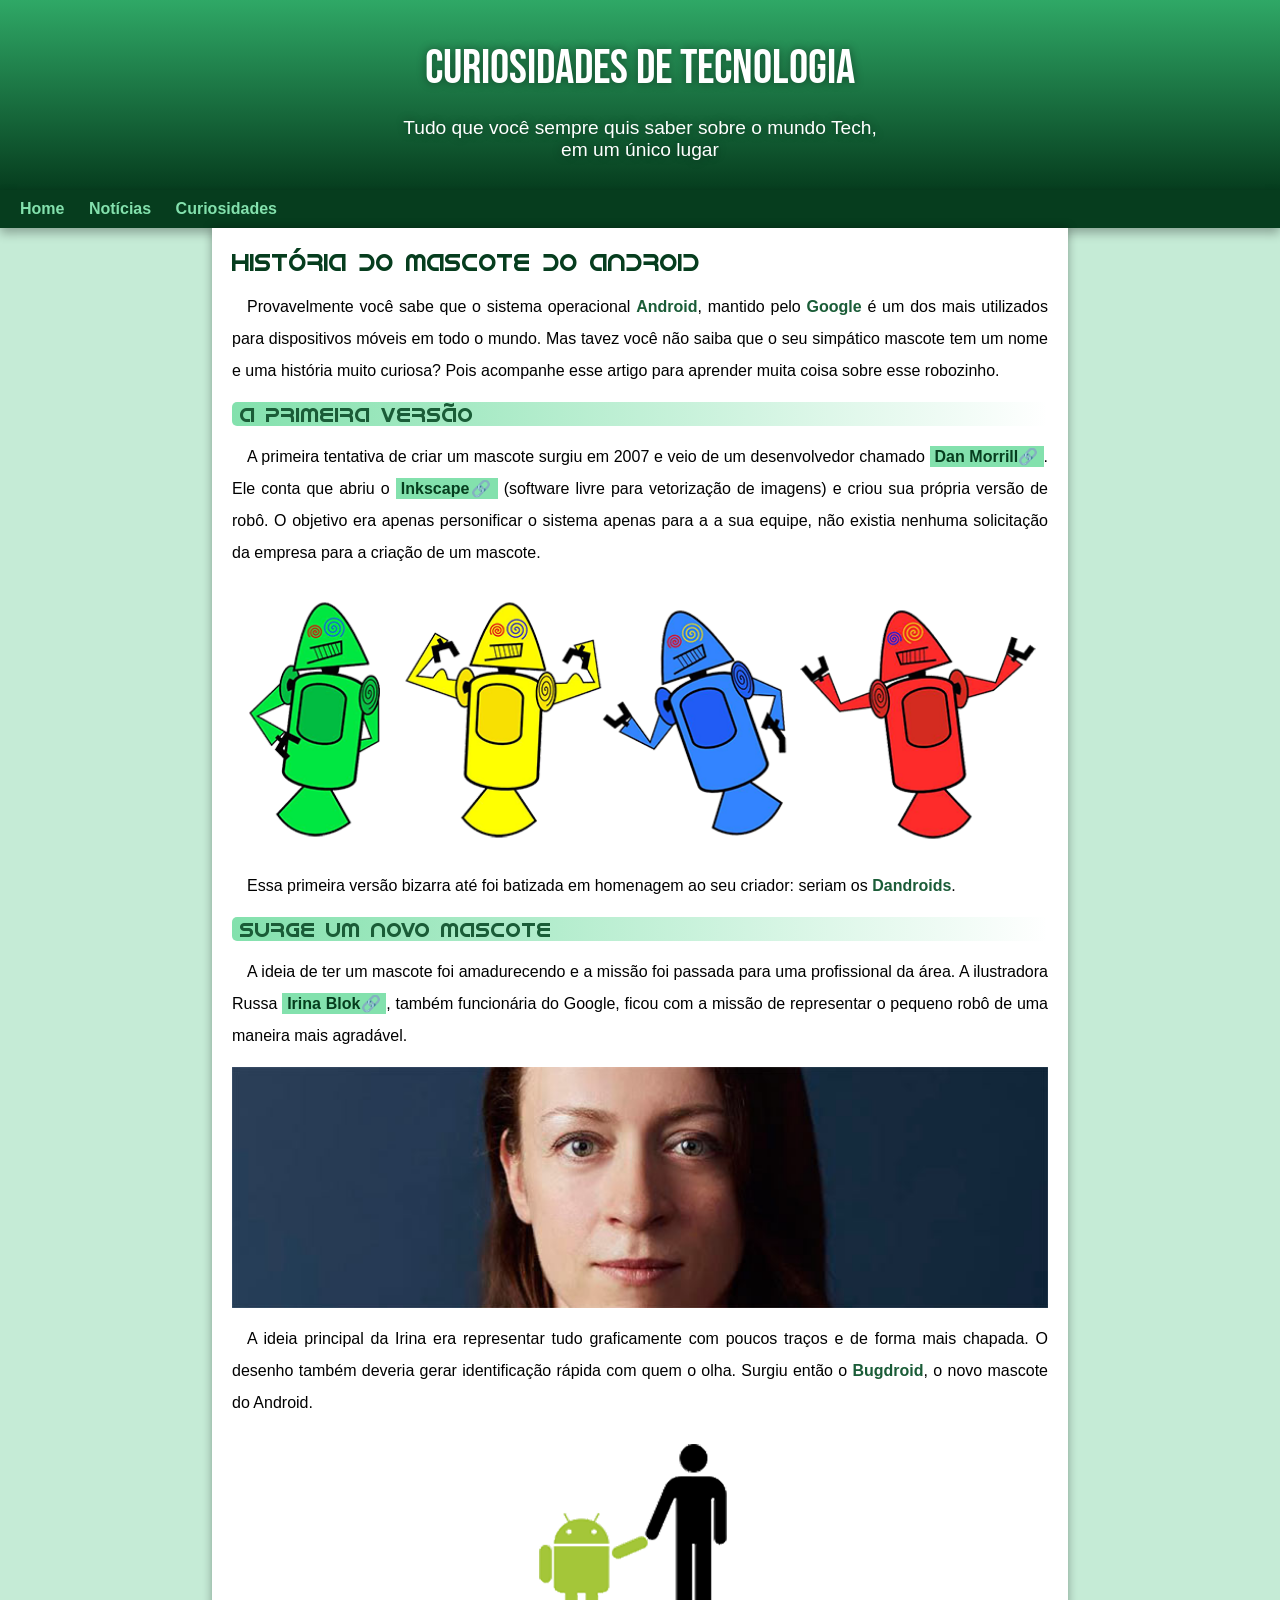
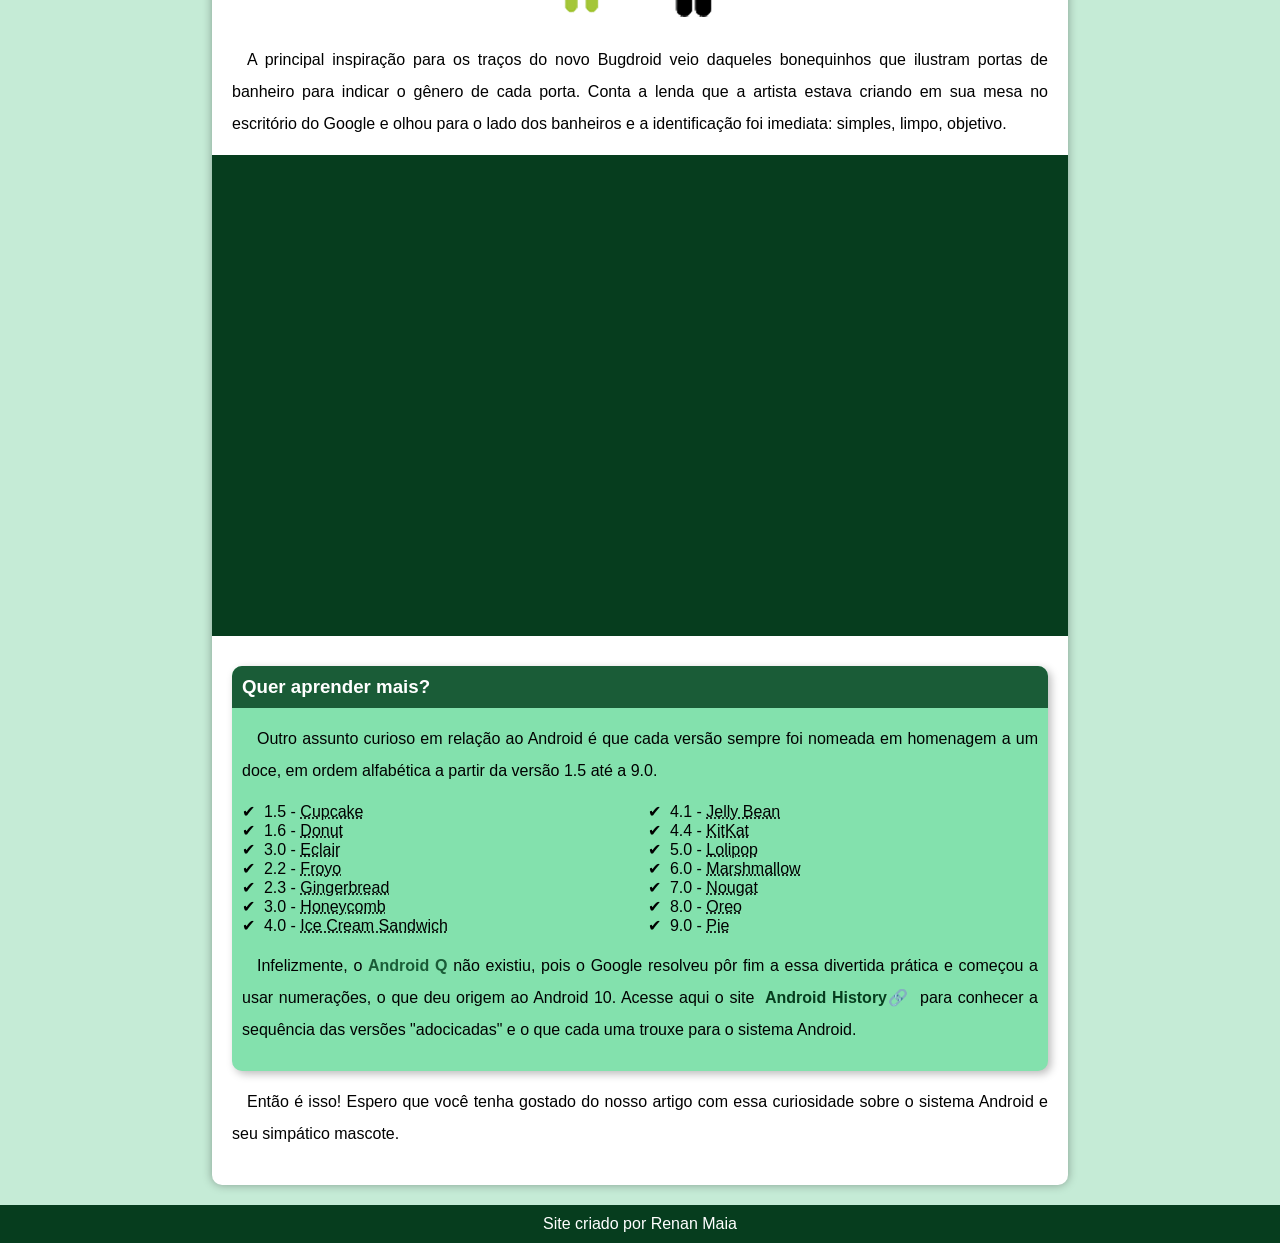
<file: index.html>
<!DOCTYPE html>
<html lang="pt-br">
<head>
    <meta charset="UTF-8">
    <meta http-equiv="X-UA-Compatible" content="IE=edge">
    <meta name="viewport" content="width=device-width, initial-scale=1.0">
    <link rel="shortcut icon" href="Imagens/favicon.ico" type="image/x-icon">
    <link rel="stylesheet" href="Estilo/style.css">
    <title>Como Surgiu o mascote Android.</title>
</head>
<body>
    <header>

    <h1>Curiosidades de Tecnologia</h1>
    <p>Tudo que você sempre quis saber sobre o mundo Tech, em um único lugar</p>

    </header>

    <nav>
      <a href="#">Home</a>
      <a href="#">Notícias</a>
      <a href="#">Curiosidades</a>  
    </nav>

    <main> 

    <article>
       
        <h1>História do Mascote do Android</h1>
        
        <p>Provavelmente você sabe que o sistema operacional <strong>Android</strong>, mantido pelo <strong>Google</strong> é um dos mais utilizados para dispositivos móveis em todo o mundo. Mas tavez você não saiba que o seu simpático mascote tem um nome e uma história muito curiosa? Pois acompanhe esse artigo para aprender muita coisa sobre esse robozinho.</p>
        
        <h2>A primeira versão</h2>
        
        <p>A primeira tentativa de criar um mascote surgiu em 2007 e veio de um desenvolvedor chamado <a href="https://androidcommunity.com/dan-morrill-shows-us-the-android-mascot-that-almost-was-20130103/" target="_blank" rel="external" class="externo">Dan Morrill</a>. Ele conta que abriu o <a href="https://inkscape.org/pt-br/" target="_blank" rel="external" class="externo">Inkscape</a> (software livre para vetorização de imagens) e criou sua própria versão de robô. O objetivo era apenas personificar o sistema apenas para a a sua equipe, não existia nenhuma solicitação da empresa para a criação de um mascote.</p>
        
        <picture>
        <source media="(max-width: 600px )" srcset="Imagens/dan-droids-pq.png" type="image/png">
        <img src="Imagens/dan-droids.png" alt="Foto dos primeiros Dandroids">   
        </picture>
        
        <p>Essa primeira versão bizarra até foi batizada em homenagem ao seu criador: seriam os <strong>Dandroids</strong>.</p>
        
        <h2>Surge um novo mascote</h2>
        
        <p>A ideia de ter um mascote foi amadurecendo e a missão foi passada para uma profissional da área. A ilustradora Russa <a href="https://www.irinablok.com/" target="_blank" rel="external" class="externo">Irina Blok</a>, também funcionária do Google, ficou com a missão de representar o pequeno robô de uma maneira mais agradável.</p>
        
        <picture> 
        <source media="(max-width: 600px )" srcset="Imagens/irina-blok-pq.jpg" type="image/jpeg">     
        <img src="Imagens/irina-blok.jpg" alt="Foto da Irina Blok, a criadora dos Bugdroids">
        </picture>
        
        <p>A ideia principal da Irina era representar tudo graficamente com poucos traços e de forma mais chapada. O desenho também deveria gerar identificação rápida com quem o olha. Surgiu então o <strong>Bugdroid</strong>, o novo mascote do Android.</p>
        
        <picture>
        <img src="Imagens/bugdroid.png" alt="Foto de um boneco de banheiro segurando a mão do Bugdroid"
        id="bugdroid">
        </picture>
        
        <p>A principal inspiração para os traços do novo Bugdroid veio daqueles bonequinhos que ilustram portas de banheiro para indicar o gênero de cada porta. Conta a lenda que a artista estava criando em sua mesa no escritório do Google e olhou para o lado dos banheiros e a identificação foi imediata: simples, limpo, objetivo.</p>
        
        <div class="video">
            <iframe width="560" height="315" src="https://www.youtube.com/embed/l2UDgpLz20M" title="YouTube video player" frameborder="0" allow="accelerometer; autoplay; clipboard-write; encrypted-media; gyroscope; picture-in-picture" allowfullscreen></iframe>
        </div>
         
        <aside>
            <h3>Quer aprender mais?</h3>
            
            <p>Outro assunto curioso em relação ao Android é que cada versão sempre foi nomeada em homenagem a um doce, em ordem alfabética a partir da versão 1.5 até a 9.0.</p>
         <ul>
             
             <li>1.5 - <abbr title="Bolo de Copo">Cupcake</abbr>
             </li>
             <li>1.6 - <abbr title="Rosquinha">Donut</abbr>             
             </li>
             <li>3.0 - <abbr title="Bomba de Chocolate">Eclair</abbr>                
             </li>
             <li>2.2 - <abbr title="Iogurte Congelado">Froyo</abbr>                 
             </li>
             <li>2.3 - <abbr title="Biscoito de Gengibre">Gingerbread</abbr>                
             </li>
             <li>3.0 - <abbr title="Favo de Mel">Honeycomb</abbr>                 
             </li>
             <li>4.0 - <abbr title="Sanduiche de Sorvete">Ice Cream Sandwich</abbr>                
             </li>
             <li>4.1 - <abbr title="Jujuba">Jelly Bean</abbr>                 
             </li>
             <li>4.4 - <abbr title="KitKat">KitKat</abbr>                
             </li>
             <li>5.0 - <abbr title="Pirulito">Lolipop</abbr>                
             </li>
             <li>6.0 - <abbr title="Marshmallow">Marshmallow</abbr>
             </li>
             <li>7.0 - <abbr title="Torrone">Nougat</abbr>                
             </li>
             <li>8.0 - <abbr title="Oreo">Oreo</abbr>           
             </li>
             <li>9.0 - <abbr title="Torta">Pie</abbr>                 
             </li>

            
         </ul>
            
            <p>
                Infelizmente, o <strong>Android Q</strong> não existiu, pois o Google resolveu pôr fim a essa divertida prática e começou a usar numerações, o que deu origem ao Android 10.
                
                Acesse aqui o site <a href="https://www.android.com/intl/en_uk/history/" target="_blank" rel="external" class="externo">Android History</a> para conhecer a sequência das versões "adocicadas" e o que cada uma trouxe para o sistema Android.
            </p>
        </aside>
        
        <p>Então é isso! Espero que você tenha gostado do nosso artigo com essa curiosidade sobre o sistema Android e seu simpático mascote.</p>          

    </article>
    </main>

    <footer>

    <p>Site criado por Renan Maia</p>

    </footer>
</body>
</html>
</file>
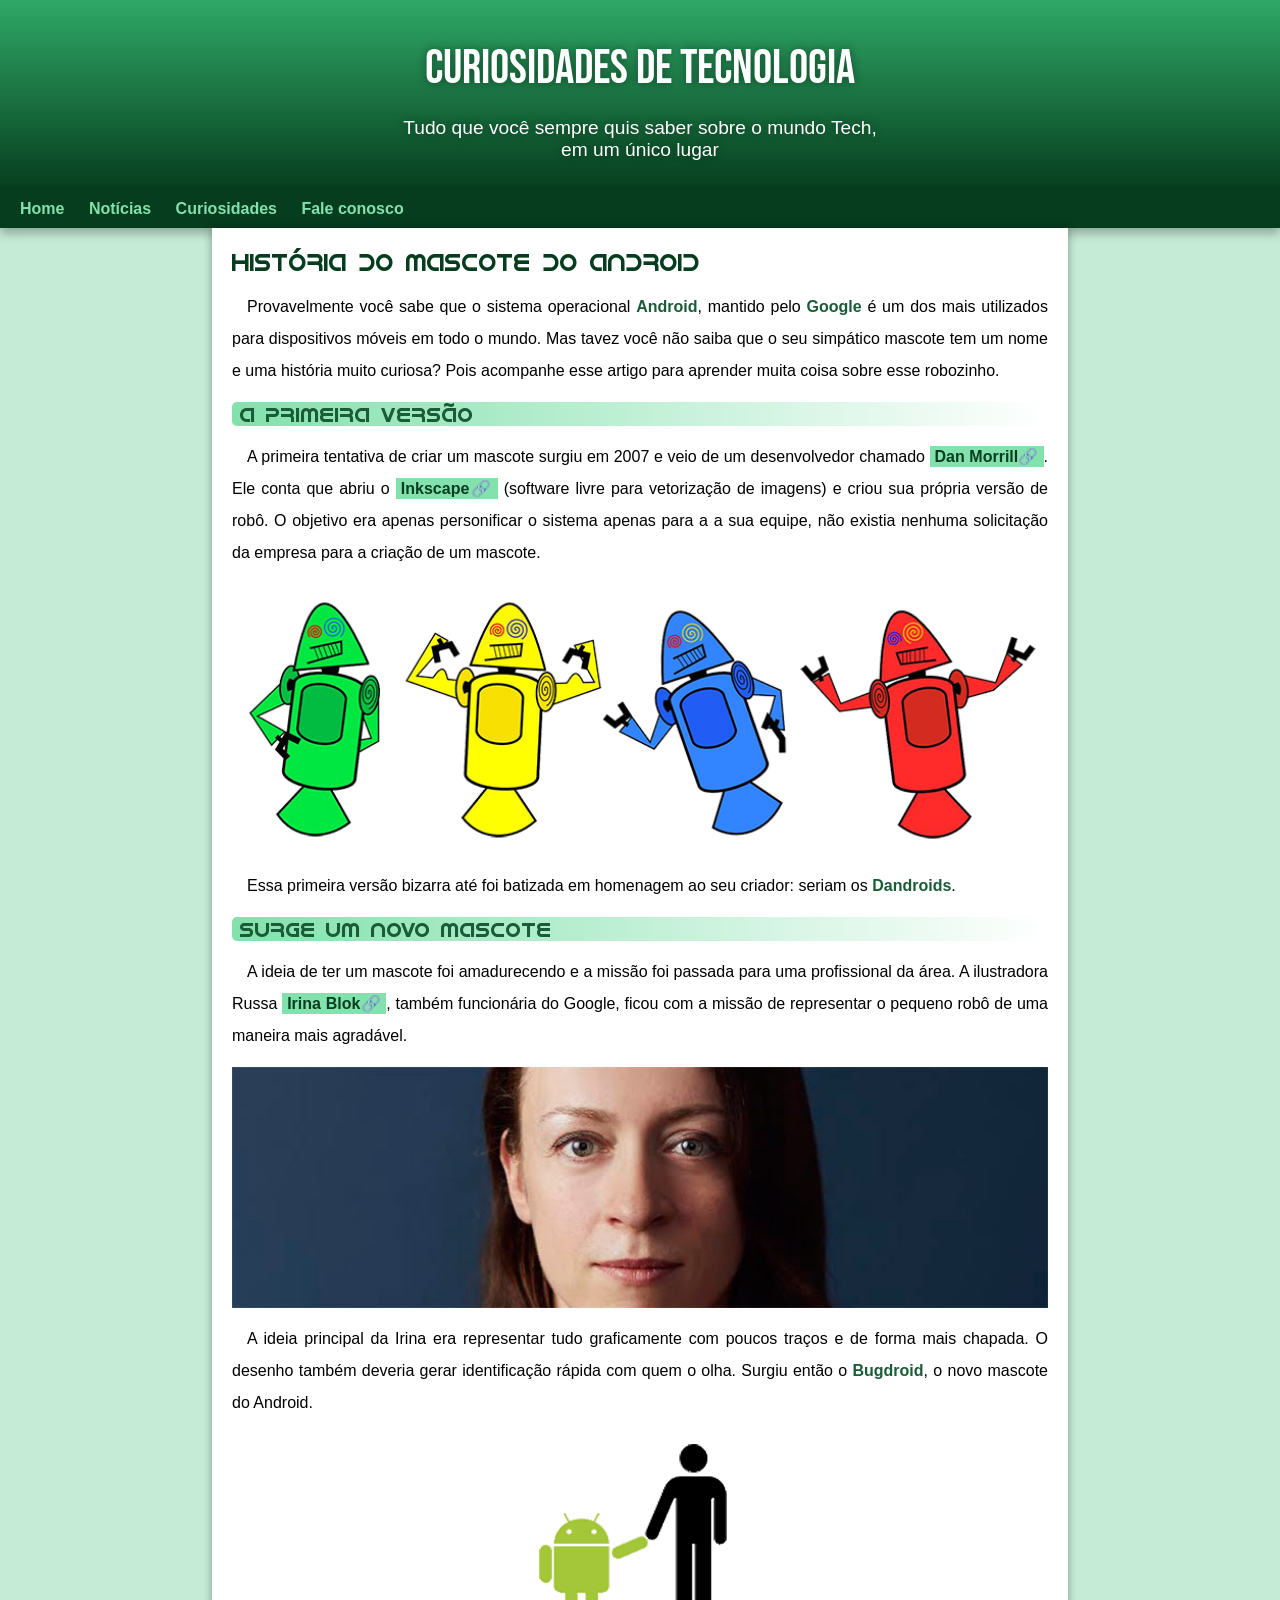
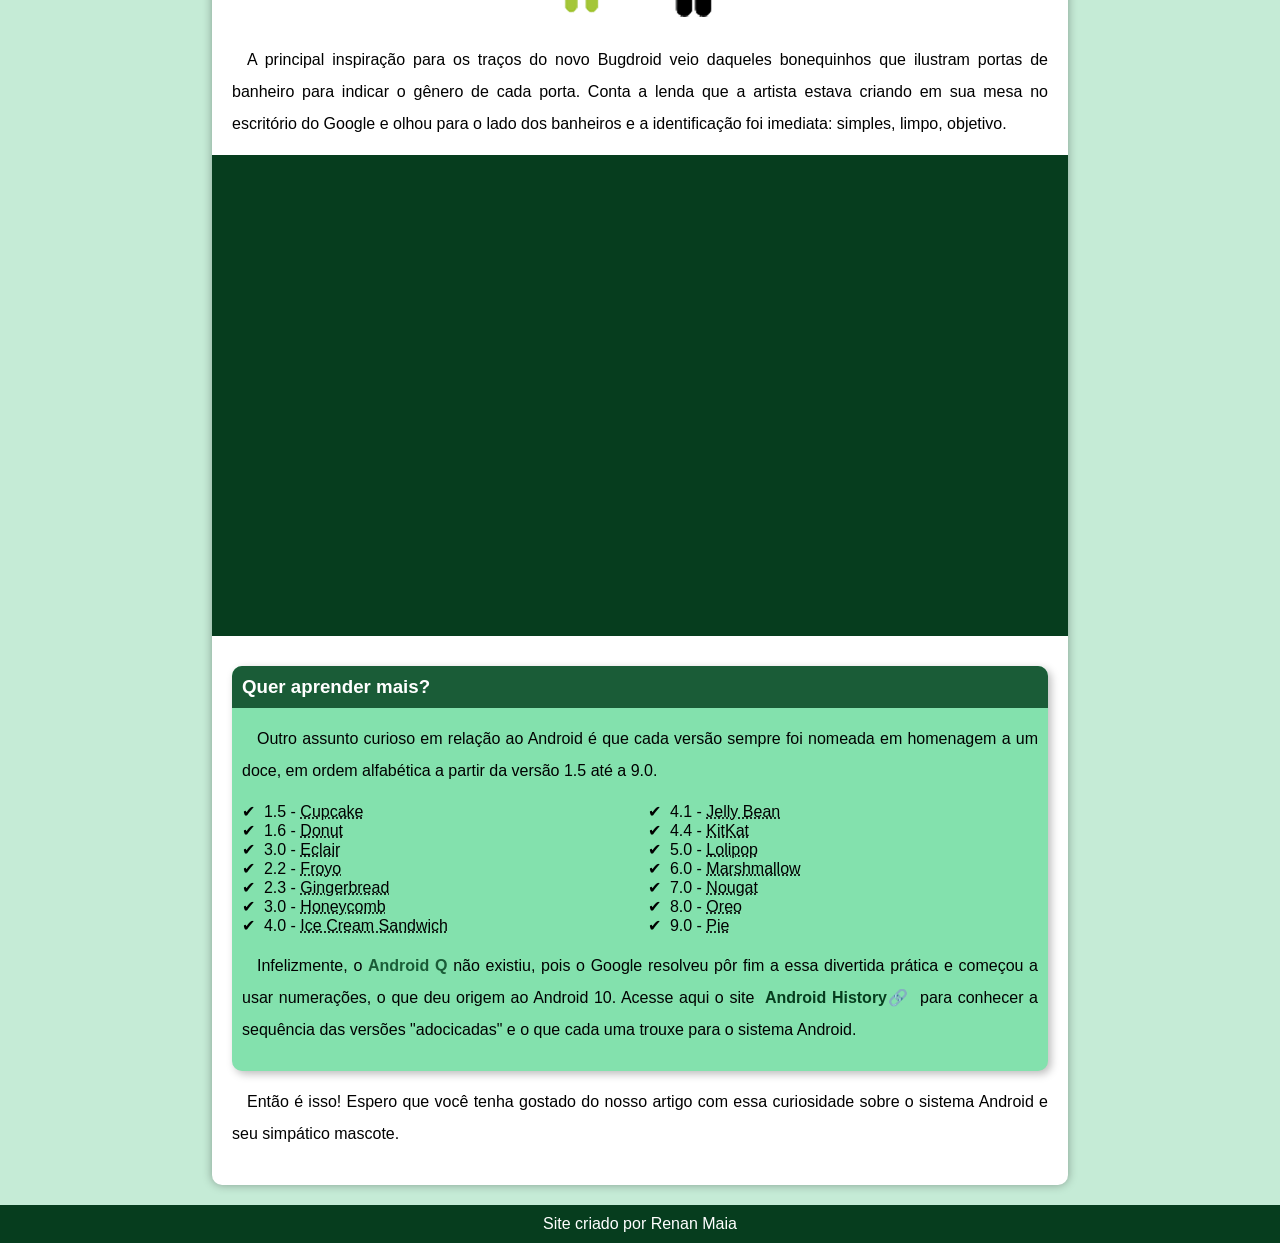
<file: siteAndroid.html>
<!DOCTYPE html>
<html lang="pt-br">
<head>
    <meta charset="UTF-8">
    <meta http-equiv="X-UA-Compatible" content="IE=edge">
    <meta name="viewport" content="width=device-width, initial-scale=1.0">
    <link rel="shortcut icon" href="Imagens/favicon.ico" type="image/x-icon">
    <link rel="stylesheet" href="Estilo/style.css">
    <title>Como Surgiu o mascote Android.</title>
</head>
<body>
    <header>

    <h1>Curiosidades de Tecnologia</h1>
    <p>Tudo que você sempre quis saber sobre o mundo Tech, em um único lugar</p>

    </header>

    <nav>
      <a href="#">Home</a>
      <a href="#">Notícias</a>
      <a href="#">Curiosidades</a>
      <a href="#">Fale conosco</a>  
    </nav>

    <main> 

    <article>
       
        <h1>História do Mascote do Android</h1>
        
        <p>Provavelmente você sabe que o sistema operacional <strong>Android</strong>, mantido pelo <strong>Google</strong> é um dos mais utilizados para dispositivos móveis em todo o mundo. Mas tavez você não saiba que o seu simpático mascote tem um nome e uma história muito curiosa? Pois acompanhe esse artigo para aprender muita coisa sobre esse robozinho.</p>
        
        <h2>A primeira versão</h2>
        
        <p>A primeira tentativa de criar um mascote surgiu em 2007 e veio de um desenvolvedor chamado <a href="https://androidcommunity.com/dan-morrill-shows-us-the-android-mascot-that-almost-was-20130103/" target="_blank" rel="external" class="externo">Dan Morrill</a>. Ele conta que abriu o <a href="https://inkscape.org/pt-br/" target="_blank" rel="external" class="externo">Inkscape</a> (software livre para vetorização de imagens) e criou sua própria versão de robô. O objetivo era apenas personificar o sistema apenas para a a sua equipe, não existia nenhuma solicitação da empresa para a criação de um mascote.</p>
        
        <picture>
        <source media="(max-width: 600px )" srcset="Imagens/dan-droids-pq.png" type="image/png">
        <img src="Imagens/dan-droids.png" alt="Foto dos primeiros Dandroids">   
        </picture>
        
        <p>Essa primeira versão bizarra até foi batizada em homenagem ao seu criador: seriam os <strong>Dandroids</strong>.</p>
        
        <h2>Surge um novo mascote</h2>
        
        <p>A ideia de ter um mascote foi amadurecendo e a missão foi passada para uma profissional da área. A ilustradora Russa <a href="https://www.irinablok.com/" target="_blank" rel="external" class="externo">Irina Blok</a>, também funcionária do Google, ficou com a missão de representar o pequeno robô de uma maneira mais agradável.</p>
        
        <picture> 
        <source media="(max-width: 600px )" srcset="Imagens/irina-blok-pq.jpg" type="image/jpeg">     
        <img src="Imagens/irina-blok.jpg" alt="Foto da Irina Blok, a criadora dos Bugdroids">
        </picture>
        
        <p>A ideia principal da Irina era representar tudo graficamente com poucos traços e de forma mais chapada. O desenho também deveria gerar identificação rápida com quem o olha. Surgiu então o <strong>Bugdroid</strong>, o novo mascote do Android.</p>
        
        <picture>
        <img src="Imagens/bugdroid.png" alt="Foto de um boneco de banheiro segurando a mão do Bugdroid"
        id="bugdroid">
        </picture>
        
        <p>A principal inspiração para os traços do novo Bugdroid veio daqueles bonequinhos que ilustram portas de banheiro para indicar o gênero de cada porta. Conta a lenda que a artista estava criando em sua mesa no escritório do Google e olhou para o lado dos banheiros e a identificação foi imediata: simples, limpo, objetivo.</p>
        
        <div class="video">
            <iframe width="560" height="315" src="https://www.youtube.com/embed/l2UDgpLz20M" title="YouTube video player" frameborder="0" allow="accelerometer; autoplay; clipboard-write; encrypted-media; gyroscope; picture-in-picture" allowfullscreen></iframe>
        </div>
         
        <aside>
            <h3>Quer aprender mais?</h3>
            
            <p>Outro assunto curioso em relação ao Android é que cada versão sempre foi nomeada em homenagem a um doce, em ordem alfabética a partir da versão 1.5 até a 9.0.</p>
         <ul>
             
             <li>1.5 - <abbr title="Bolo de Copo">Cupcake</abbr>
             </li>
             <li>1.6 - <abbr title="Rosquinha">Donut</abbr>             
             </li>
             <li>3.0 - <abbr title="Bomba de Chocolate">Eclair</abbr>                
             </li>
             <li>2.2 - <abbr title="Iogurte Congelado">Froyo</abbr>                 
             </li>
             <li>2.3 - <abbr title="Biscoito de Gengibre">Gingerbread</abbr>                
             </li>
             <li>3.0 - <abbr title="Favo de Mel">Honeycomb</abbr>                 
             </li>
             <li>4.0 - <abbr title="Sanduiche de Sorvete">Ice Cream Sandwich</abbr>                
             </li>
             <li>4.1 - <abbr title="Jujuba">Jelly Bean</abbr>                 
             </li>
             <li>4.4 - <abbr title="KitKat">KitKat</abbr>                
             </li>
             <li>5.0 - <abbr title="Pirulito">Lolipop</abbr>                
             </li>
             <li>6.0 - <abbr title="Marshmallow">Marshmallow</abbr>
             </li>
             <li>7.0 - <abbr title="Torrone">Nougat</abbr>                
             </li>
             <li>8.0 - <abbr title="Oreo">Oreo</abbr>           
             </li>
             <li>9.0 - <abbr title="Torta">Pie</abbr>                 
             </li>

            
         </ul>
            
            <p>
                Infelizmente, o <strong>Android Q</strong> não existiu, pois o Google resolveu pôr fim a essa divertida prática e começou a usar numerações, o que deu origem ao Android 10.
                
                Acesse aqui o site <a href="https://www.android.com/intl/en_uk/history/" target="_blank" rel="external" class="externo">Android History</a> para conhecer a sequência das versões "adocicadas" e o que cada uma trouxe para o sistema Android.
            </p>
        </aside>
        
        <p>Então é isso! Espero que você tenha gostado do nosso artigo com essa curiosidade sobre o sistema Android e seu simpático mascote.</p>          

    </article>
    </main>

    <footer>

    <p>Site criado por Renan Maia</p>

    </footer>
</body>
</html>
</file>
<file: Estilo/style.css>
@charset "UTF-8";
@import url('https://fonts.googleapis.com/css2?family=Bebas+Neue&display=swap');
@font-face {
    font-family: 'Bugdroid';
    src: url(../Fontes/IDroid.otf) format('opentype');
    font-weight: normal;
}


/*
#c5ebd6
#83e1ad
#3ddc84
#2fa866
#1a5c37
#063d1e
*/

:root {

    --cor0:#c5ebd6;
    --cor1:#83e1ad;
    --cor2:#3ddc84;
    --cor3:#2fa866;
    --cor4:#1a5c37;
    --cor5:#063d1e;
    
    --fonte-padrao: Arial, Verdana, Helvetica, sans-serif;
    --fonte-destaque: 'Bebas Neue', cursive;
    --fonte-android: 'Bugdroid', cursive;
}

* {

    margin: 0px;
    padding: 0px;


}

body {

    background-color: var(--cor0);
    font-family: var(--fonte-padrao);
}

header {
    background-image: linear-gradient(to top, var(--cor5), var(--cor3));
    height: 150px;
    text-align: center;
    padding-top: 40px;

}

header h1 {
    font-weight: normal;
    font-family: var(--fonte-destaque);
    color: white;
    font-size: 3em;
    text-shadow: 0px 0px 10px rgba(0, 0, 0, 0.421);
    margin-bottom: 20px;

}

header p {
    font-family: var(--fonte-padrao);
    font-size: 1.2em;
    color: white;
    max-width: 500px;
    margin: auto;
    text-shadow: 0px 0px 10px rgba(0, 0, 0, 0.421);
    padding-bottom: 50px;
}

nav {

    background-color: var(--cor5);
    box-shadow: 0px 5px 10px rgba(0, 0, 0, 0.303);
    padding: 10px;
}

nav a {
    color: var(--cor1);
    text-decoration: none;
    padding: 10px;
    font-weight: bold;
    transition-duration: 0.5s;
}

nav a:hover {

    background-color: var(--cor3);
    color: var(--cor5);
    border-radius: 5px;

}


main{

    background-color: white;
    min-width: 320px;
    max-width: 816px;
    margin: auto;
    padding: 20px;
    box-shadow: 0px 0px 10px rgba(0, 0, 0, 0.337);
    margin-bottom: 20px;
    border-bottom-left-radius: 10px;
    border-bottom-right-radius: 10px;
}

main img {

    width: 100%;
    margin: auto;
    display: block;
}

#bugdroid {

    width: auto;
    margin: auto;
}

main h1 {
    font-weight: normal;
    font-family: var(--fonte-android);
    color: var(--cor5)
    
}


main h2 {
    font-weight: normal;
    font-family: var(--fonte-android);
    color: var(--cor4);
    font-size: 1.3em;
    background-image: linear-gradient(to right, var(--cor1), transparent);
    border-radius: 5px;
    text-indent: 8px;
}

main p {

    margin: 15px 0px;
    text-align: justify;
    text-indent: 15px;
    line-height: 2em;

}

main strong {

    font-weight: bold;
    color: var(--cor4);


}

main a {

    font-weight: bold;
    color: var(--cor5);
    background-color: var(--cor1);
    padding: 2px 5px;
    text-decoration: none;

}

main a:hover {

    text-decoration: underline;
    color: var(--cor4);
}

a.externo::after {

    content: '\1F517';

}

div.video {

    background-color: var(--cor5);
    margin: 0px -20px 30px -20px;
    padding: 20px;
    padding-bottom: 56.5%;
    position: relative;
}

div.video > iframe {
    position: absolute;
    top: 5%;
    left: 5%;
    width: 90%;
    height: 90%;
}

aside {

    background-color: var(--cor1);
    padding: 10px;
    border-radius: 10px;
    box-shadow: 3px 3px 8px rgba(0, 0, 0, 0.267);
}

aside h3 {

    background-color: var(--cor4);
    color: white;
    padding: 10px;
    margin: -10px -10px 0 -10px;
    border-top-left-radius: 10px;
    border-top-right-radius: 10px;

}

aside ul {

    list-style-position: inside;
    columns: 2;
    list-style-type: '\2714\00A0\00A0';
}


footer {

    background-color: var(--cor5);
    color: white;
    text-align: center;
    padding: 10px;
}
</file>
